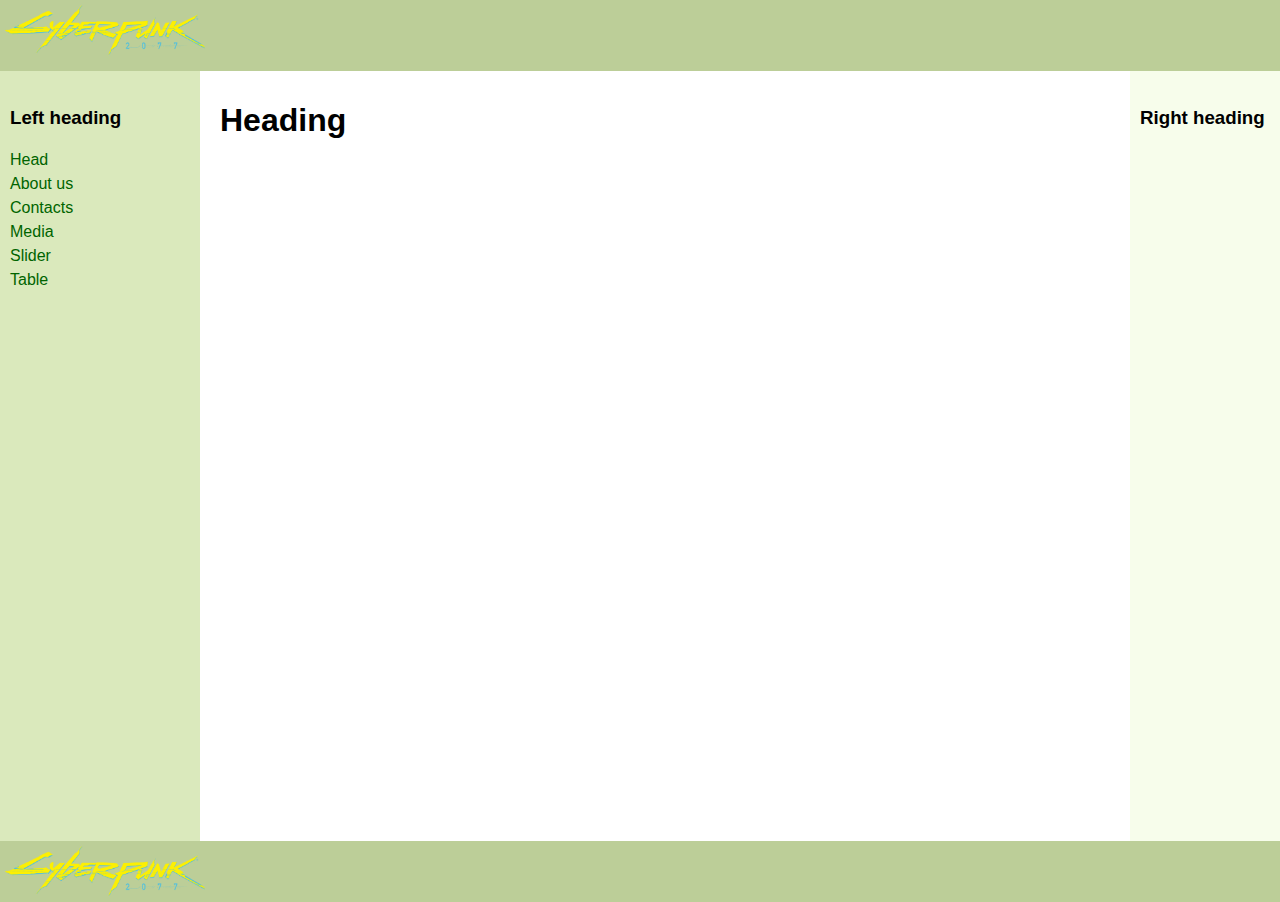
<file: index.html>
<!DOCTYPE html>
<html>
<head>
   <meta http-equiv="Content-Type" content="text/html; charset=UTF-8">
   <title>Head</title>
   <link rel="stylesheet" href="assets/css/layout.css">
</head>
<body>
<header class="header"><img src="assets/img/logo.png" width="200" height="50" alt=""></header>
<div class="container">
   <main class="center column">
       <article>
           <h1>Heading</h1>
       </article>
   </main>
   <nav class="left column">
       <h3>Left heading</h3>
       <ul>
           <li><a href="index.html">Head</a></li>
           <li><a href="about.html">About us</a></li>
           <li><a href="contact.html">Contacts</a></li>
           <li><a href="media.html">Media</a></li>
           <li><a href="slider.html">Slider</a></li>
           <li><a href="table.html">Table</a></li>
       </ul>
   </nav>
   <div class="right column">
       <h3>Right heading</h3>
       <p></p>
   </div>
   <div class="push"></div>
</div>
<div class="footer-wrapper">
   <footer class="footer">
       <img src="assets/img/logo.png" width="200" height="50" alt="">
    </footer>
</div>
</body>
</html>
</file>
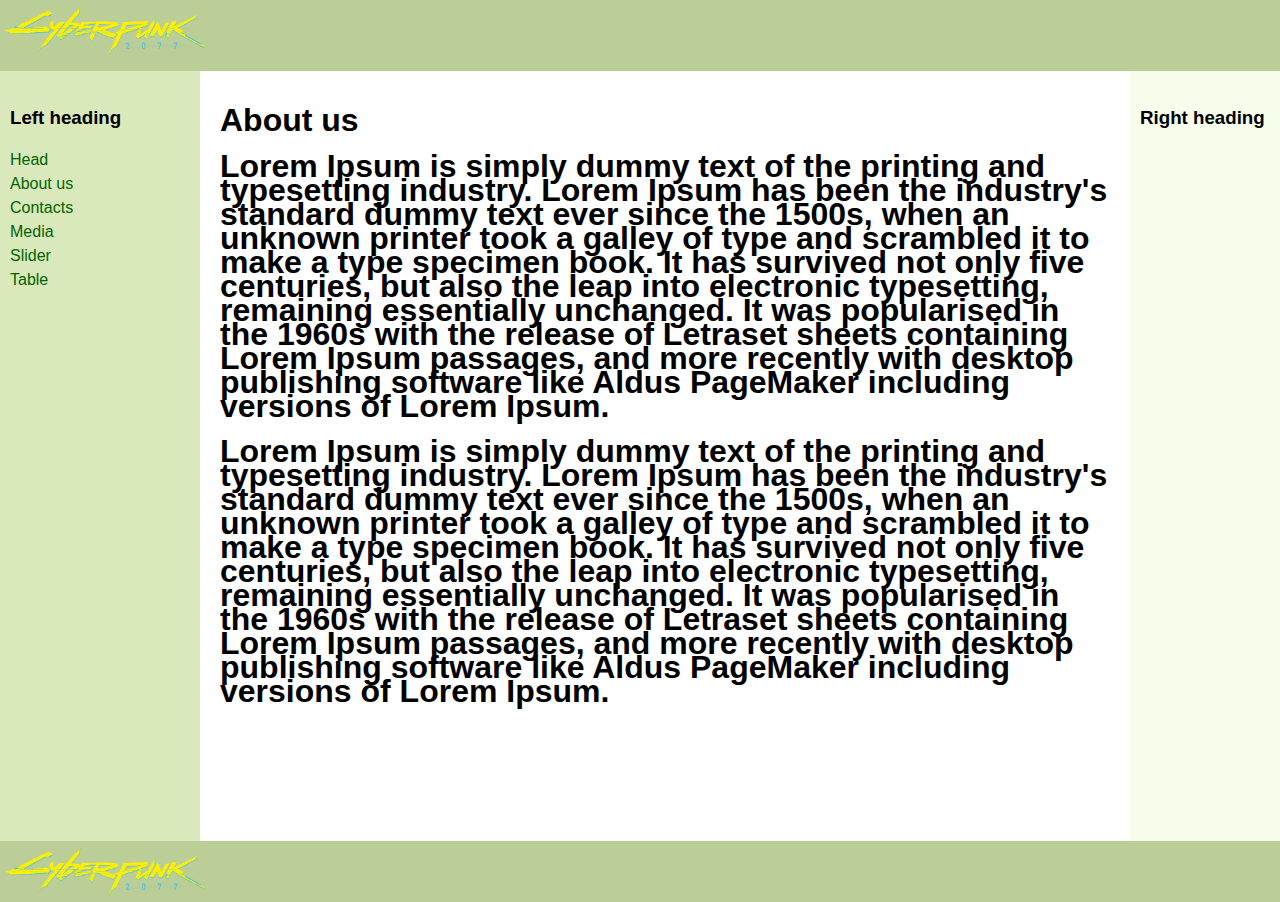
<file: about.html>
<!DOCTYPE html>
<html>
<head>
   <meta http-equiv="Content-Type" content="text/html; charset=UTF-8">
   <title>About us</title>
   <link rel="stylesheet" href="assets/css/layout.css">
</head>
<body>
<header class="header"><img src="assets/img/logo.png" width="200" height="50" alt=""></header>
<div class="container">
   <main class="center column">
       <article>
           <h1>About us</h1>
           <h1>Lorem Ipsum is simply dummy text of the printing and typesetting industry. Lorem Ipsum has been the industry's standard dummy text ever since the 1500s, when an unknown printer took a galley of type and scrambled it to make a type specimen book. It has survived not only five centuries, but also the leap into electronic typesetting, remaining essentially unchanged. It was popularised in the 1960s with the release of Letraset sheets containing Lorem Ipsum passages, and more recently with desktop publishing software like Aldus PageMaker including versions of Lorem Ipsum.
           </h1>
            <h1>Lorem Ipsum is simply dummy text of the printing and typesetting industry. Lorem Ipsum has been the industry's standard dummy text ever since the 1500s, when an unknown printer took a galley of type and scrambled it to make a type specimen book. It has survived not only five centuries, but also the leap into electronic typesetting, remaining essentially unchanged. It was popularised in the 1960s with the release of Letraset sheets containing Lorem Ipsum passages, and more recently with desktop publishing software like Aldus PageMaker including versions of Lorem Ipsum.
            </h1>
       </article>
   </main>
   <nav class="left column">
       <h3>Left heading</h3>
       <ul>
           <li><a href="index.html">Head</a></li>
           <li><a href="about.html">About us</a></li>
           <li><a href="contact.html">Contacts</a></li>
           <li><a href="media.html">Media</a></li>
           <li><a href="slider.html">Slider</a></li>
           <li><a href="table.html">Table</a></li>
       </ul>
   </nav>
   <div class="right column">
       <h3>Right heading</h3>
       <p></p>
   </div>
   <div class="push"></div>
</div>
<div class="footer-wrapper">
   <footer class="footer">
       <img src="assets/img/logo.png" width="200" height="50" alt="">
    </footer>
</div>
</body>
</html>
</file>
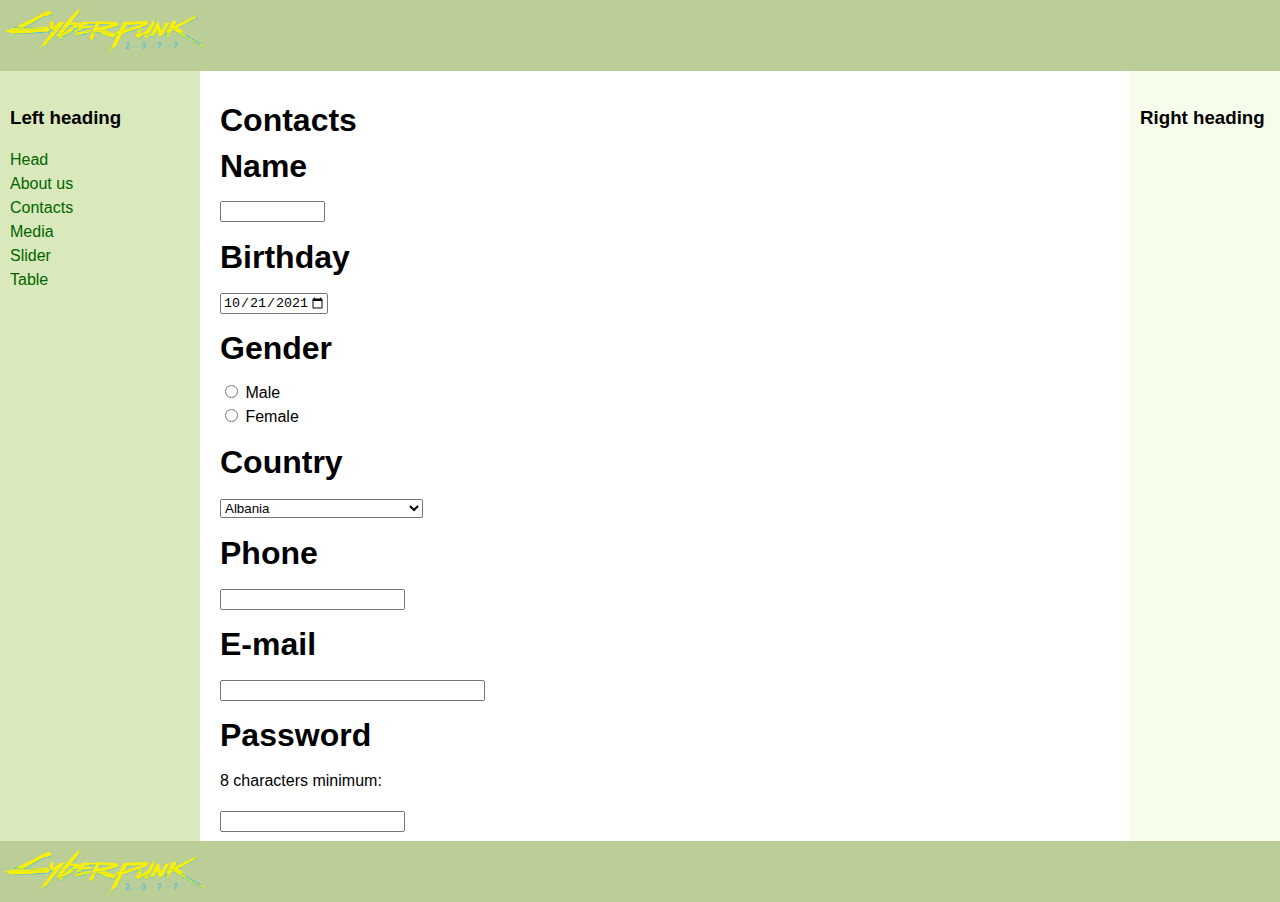
<file: contact.html>
<!DOCTYPE html>
<html>
<head>
   <meta http-equiv="Content-Type" content="text/html; charset=UTF-8">
   <title>Contacts</title>
   <link rel="stylesheet" href="assets/css/layout.css">
</head>
<body>
<header class="header"><img src="assets/img/logo.png" width="200" height="50" alt=""></header>
<div class="container">
   <main class="center column">
       <article>
           <h1>Contacts</h1>
           <p></p>
            <h1>Name</h1>
            <input type="text" id="name" name="name" required minlength="4" maxlength="8" size="10">
            <h1>Birthday</h1>
            <input type="date" id="start" name="trip-start"value="2021-10-21"min="1921-01-01" max="2021-10-21">
            <h1>Gender</h1>
            <input type="radio" name="gender" value="male"> Male<br>
            <input type="radio" name="gender" value="female"> Female<br>
            <h1>Country</h1>
            <select id="country" name="country">
                <option value="Albania">Albania</option>
                <option value="Algeria">Algeria</option>
                <option value="Andorra">Andorra</option>
                <option value="Angola">Angola</option>
                <option value="Anguilla">Anguilla</option>
                <option value="Argentina">Argentina</option>
                <option value="Armenia">Armenia</option>
                <option value="Aruba">Aruba</option>
                <option value="Australia">Australia</option>
                <option value="Austria">Austria</option>
                <option value="Azerbaijan">Azerbaijan</option>
                <option value="Bahamas">Bahamas</option>
                <option value="Bahrain">Bahrain</option>
                <option value="Bangladesh">Bangladesh</option>
                <option value="Barbados">Barbados</option>
                <option value="Belarus">Belarus</option>
                <option value="Belgium">Belgium</option>
                <option value="Belize">Belize</option>
                <option value="Benin">Benin</option>
                <option value="Bermuda">Bermuda</option>
                <option value="Bhutan">Bhutan</option>
                <option value="Bolivia">Bolivia</option>
                <option value="Bonaire">Bonaire</option>
                <option value="Bosnia & Herzegovina">Bosnia & Herzegovina</option>
                <option value="Botswana">Botswana</option>
                <option value="Brazil">Brazil</option>
                <option value="British Indian Ocean Ter">British Indian Ocean Ter</option>
                <option value="Brunei">Brunei</option>
                <option value="Bulgaria">Bulgaria</option>
                <option value="Burkina Faso">Burkina Faso</option>
                <option value="Burundi">Burundi</option>
                <option value="Cambodia">Cambodia</option>
                <option value="Cameroon">Cameroon</option>
                <option value="Canada">Canada</option>
                <option value="Canary Islands">Canary Islands</option>
                <option value="Cape Verde">Cape Verde</option>
                <option value="Cayman Islands">Cayman Islands</option>
                <option value="Central African Republic">Central African Republic</option>
                <option value="Chad">Chad</option>
                <option value="Channel Islands">Channel Islands</option>
                <option value="Chile">Chile</option>
                <option value="China">China</option>
                <option value="Christmas Island">Christmas Island</option>
                <option value="Cocos Island">Cocos Island</option>
                <option value="Colombia">Colombia</option>
                <option value="Comoros">Comoros</option>
                <option value="Congo">Congo</option>
                <option value="Cook Islands">Cook Islands</option>
                <option value="Costa Rica">Costa Rica</option>
                <option value="Cote DIvoire">Cote DIvoire</option>
                <option value="Croatia">Croatia</option>
                <option value="Cuba">Cuba</option>
                <option value="Curaco">Curacao</option>
                <option value="Cyprus">Cyprus</option>
                <option value="Czech Republic">Czech Republic</option>
                <option value="Denmark">Denmark</option>
                <option value="Djibouti">Djibouti</option>
                <option value="Dominica">Dominica</option>
                <option value="Dominican Republic">Dominican Republic</option>
                <option value="East Timor">East Timor</option>
                <option value="Ecuador">Ecuador</option>
                <option value="Egypt">Egypt</option>
                <option value="Equatorial Guinea">Equatorial Guinea</option>
                <option value="Eritrea">Eritrea</option>
                <option value="Estonia">Estonia</option>
                <option value="Ethiopia">Ethiopia</option>
                <option value="Falkland Islands">Falkland Islands</option>
                <option value="Faroe Islands">Faroe Islands</option>
                <option value="Fiji">Fiji</option>
                <option value="Finland">Finland</option>
                <option value="France">France</option>
                <option value="French Guiana">French Guiana</option>
                <option value="French Polynesia">French Polynesia</option>
                <option value="French Southern Ter">French Southern Ter</option>
                <option value="Gabon">Gabon</option>
                <option value="Gambia">Gambia</option>
                <option value="Georgia">Georgia</option>
                <option value="Germany">Germany</option>
                <option value="Ghana">Ghana</option>
                <option value="Gibraltar">Gibraltar</option>
                <option value="Great Britain">Great Britain</option>
                <option value="Greece">Greece</option>
                <option value="Greenland">Greenland</option>
                <option value="Grenada">Grenada</option>
                <option value="Guadeloupe">Guadeloupe</option>
                <option value="Guam">Guam</option>
                <option value="Guatemala">Guatemala</option>
                <option value="Guinea">Guinea</option>
                <option value="Guyana">Guyana</option>
                <option value="Haiti">Haiti</option>
                <option value="Hawaii">Hawaii</option>
                <option value="Honduras">Honduras</option>
                <option value="Hong Kong">Hong Kong</option>
                <option value="Hungary">Hungary</option>
                <option value="Iceland">Iceland</option>
                <option value="Indonesia">Indonesia</option>
                <option value="India">India</option>
                <option value="Iran">Iran</option>
                <option value="Iraq">Iraq</option>
                <option value="Ireland">Ireland</option>
                <option value="Isle of Man">Isle of Man</option>
                <option value="Israel">Israel</option>
                <option value="Italy">Italy</option>
                <option value="Jamaica">Jamaica</option>
                <option value="Japan">Japan</option>
                <option value="Jordan">Jordan</option>
                <option value="Kazakhstan">Kazakhstan</option>
                <option value="Kenya">Kenya</option>
                <option value="Kiribati">Kiribati</option>
                <option value="Korea North">Korea North</option>
                <option value="Korea Sout">Korea South</option>
                <option value="Kuwait">Kuwait</option>
                <option value="Kyrgyzstan">Kyrgyzstan</option>
                <option value="Laos">Laos</option>
                <option value="Latvia">Latvia</option>
                <option value="Lebanon">Lebanon</option>
                <option value="Lesotho">Lesotho</option>
                <option value="Liberia">Liberia</option>
                <option value="Libya">Libya</option>
                <option value="Liechtenstein">Liechtenstein</option>
                <option value="Lithuania">Lithuania</option>
                <option value="Luxembourg">Luxembourg</option>
                <option value="Macau">Macau</option>
                <option value="Macedonia">Macedonia</option>
                <option value="Madagascar">Madagascar</option>
                <option value="Malaysia">Malaysia</option>
                <option value="Malawi">Malawi</option>
                <option value="Maldives">Maldives</option>
                <option value="Mali">Mali</option>
                <option value="Malta">Malta</option>
                <option value="Marshall Islands">Marshall Islands</option>
                <option value="Martinique">Martinique</option>
                <option value="Mauritania">Mauritania</option>
                <option value="Mauritius">Mauritius</option>
                <option value="Mayotte">Mayotte</option>
                <option value="Mexico">Mexico</option>
                <option value="Midway Islands">Midway Islands</option>
                <option value="Moldova">Moldova</option>
                <option value="Monaco">Monaco</option>
                <option value="Mongolia">Mongolia</option>
                <option value="Montserrat">Montserrat</option>
                <option value="Morocco">Morocco</option>
                <option value="Mozambique">Mozambique</option>
                <option value="Myanmar">Myanmar</option>
                <option value="Nambia">Nambia</option>
                <option value="Nauru">Nauru</option>
                <option value="Nepal">Nepal</option>
                <option value="Netherland Antilles">Netherland Antilles</option>
                <option value="Netherlands">Netherlands (Holland, Europe)</option>
                <option value="Nevis">Nevis</option>
                <option value="New Caledonia">New Caledonia</option>
                <option value="New Zealand">New Zealand</option>
                <option value="Nicaragua">Nicaragua</option>
                <option value="Niger">Niger</option>
                <option value="Nigeria">Nigeria</option>
                <option value="Niue">Niue</option>
                <option value="Norfolk Island">Norfolk Island</option>
                <option value="Norway">Norway</option>
                <option value="Oman">Oman</option>
                <option value="Pakistan">Pakistan</option>
                <option value="Palau Island">Palau Island</option>
                <option value="Palestine">Palestine</option>
                <option value="Panama">Panama</option>
                <option value="Papua New Guinea">Papua New Guinea</option>
                <option value="Paraguay">Paraguay</option>
                <option value="Peru">Peru</option>
                <option value="Phillipines">Philippines</option>
                <option value="Pitcairn Island">Pitcairn Island</option>
                <option value="Poland">Poland</option>
                <option value="Portugal">Portugal</option>
                <option value="Puerto Rico">Puerto Rico</option>
                <option value="Qatar">Qatar</option>
                <option value="Republic of Montenegro">Republic of Montenegro</option>
                <option value="Republic of Serbia">Republic of Serbia</option>
                <option value="Reunion">Reunion</option>
                <option value="Romania">Romania</option>
                <option value="Russia">Russia</option>
                <option value="Rwanda">Rwanda</option>
                <option value="St Barthelemy">St Barthelemy</option>
                <option value="St Eustatius">St Eustatius</option>
                <option value="St Helena">St Helena</option>
                <option value="St Kitts-Nevis">St Kitts-Nevis</option>
                <option value="St Lucia">St Lucia</option>
                <option value="St Maarten">St Maarten</option>
                <option value="St Pierre & Miquelon">St Pierre & Miquelon</option>
                <option value="St Vincent & Grenadines">St Vincent & Grenadines</option>
                <option value="Saipan">Saipan</option>
                <option value="Samoa">Samoa</option>
                <option value="Samoa American">Samoa American</option>
                <option value="San Marino">San Marino</option>
                <option value="Sao Tome & Principe">Sao Tome & Principe</option>
                <option value="Saudi Arabia">Saudi Arabia</option>
                <option value="Senegal">Senegal</option>
                <option value="Seychelles">Seychelles</option>
                <option value="Sierra Leone">Sierra Leone</option>
                <option value="Singapore">Singapore</option>
                <option value="Slovakia">Slovakia</option>
                <option value="Slovenia">Slovenia</option>
                <option value="Solomon Islands">Solomon Islands</option>
                <option value="Somalia">Somalia</option>
                <option value="South Africa">South Africa</option>
                <option value="Spain">Spain</option>
                <option value="Sri Lanka">Sri Lanka</option>
                <option value="Sudan">Sudan</option>
                <option value="Suriname">Suriname</option>
                <option value="Swaziland">Swaziland</option>
                <option value="Sweden">Sweden</option>
                <option value="Switzerland">Switzerland</option>
                <option value="Syria">Syria</option>
                <option value="Tahiti">Tahiti</option>
                <option value="Taiwan">Taiwan</option>
                <option value="Tajikistan">Tajikistan</option>
                <option value="Tanzania">Tanzania</option>
                <option value="Thailand">Thailand</option>
                <option value="Togo">Togo</option>
                <option value="Tokelau">Tokelau</option>
                <option value="Tonga">Tonga</option>
                <option value="Trinidad & Tobago">Trinidad & Tobago</option>
                <option value="Tunisia">Tunisia</option>
                <option value="Turkey">Turkey</option>
                <option value="Turkmenistan">Turkmenistan</option>
                <option value="Turks & Caicos Is">Turks & Caicos Is</option>
                <option value="Tuvalu">Tuvalu</option>
                <option value="Uganda">Uganda</option>
                <option value="United Kingdom">United Kingdom</option>
                <option value="Ukraine">Ukraine</option>
                <option value="United Arab Erimates">United Arab Emirates</option>
                <option value="United States of America">United States of America</option>
                <option value="Uraguay">Uruguay</option>
                <option value="Uzbekistan">Uzbekistan</option>
                <option value="Vanuatu">Vanuatu</option>
                <option value="Vatican City State">Vatican City State</option>
                <option value="Venezuela">Venezuela</option>
                <option value="Vietnam">Vietnam</option>
                <option value="Virgin Islands (Brit)">Virgin Islands (Brit)</option>
                <option value="Virgin Islands (USA)">Virgin Islands (USA)</option>
                <option value="Wake Island">Wake Island</option>
                <option value="Wallis & Futana Is">Wallis & Futana Is</option>
                <option value="Yemen">Yemen</option>
                <option value="Zaire">Zaire</option>
                <option value="Zambia">Zambia</option>
                <option value="Zimbabwe">Zimbabwe</option>
            </select>
            <h1>Phone</h1>
            <input type="tel" id="phone" name="phone"
                   pattern="[0-9]{3}-[0-9]{3}-[0-9]{4}"
                   required>
            <h1>E-mail</h1>
            <input type="email" id="email"pattern=".+@globex\.com" size="30" required>
            <h1>Password</h1>
            <div>
                <label for="pass">8 characters minimum:</label>
                <p></p>
                <input type="password" id="pass" name="password"
                       minlength="8" required>
            </div>
            <p></p>
            <input type="submit" value="Sign in">
       </article>
   </main>
   <nav class="left column">
       <h3>Left heading</h3>
       <ul>
           <li><a href="index.html">Head</a></li>
           <li><a href="about.html">About us</a></li>
           <li><a href="contact.html">Contacts</a></li>
           <li><a href="media.html">Media</a></li>
           <li><a href="slider.html">Slider</a></li>
           <li><a href="table.html">Table</a></li>
       </ul>
   </nav>
   <div class="right column">
       <h3>Right heading</h3>
       <p></p>
   </div>
   <div class="push"></div>
</div>
<div class="footer-wrapper">
   <footer class="footer">
       <img src="assets/img/logo.png" width="200" height="50" alt="">
    </footer>
</div>
</body>
</html>
</file>
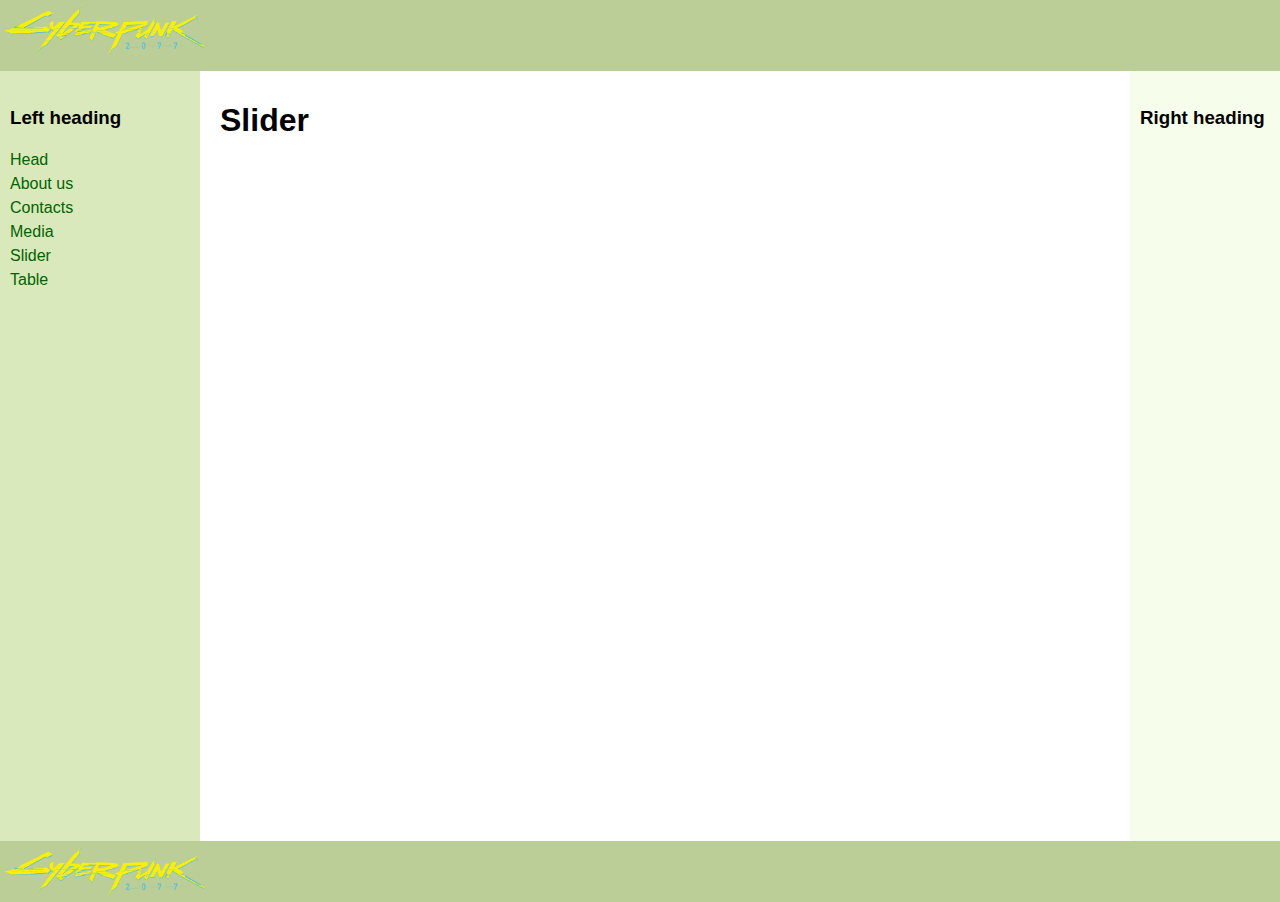
<file: slider.html>
<!DOCTYPE html>
<html>
<head>
   <meta http-equiv="Content-Type" content="text/html; charset=UTF-8">
   <title>Slider</title>
   <link rel="stylesheet" href="assets/css/layout.css">
</head>
<body>
<header class="header"><img src="assets/img/logo.png" width="200" height="50" alt=""></header>
<div class="container">
   <main class="center column">
       <article>
           <h1>Slider</h1>
       </article>
   </main>
   <nav class="left column">
       <h3>Left heading</h3>
       <ul>
           <li><a href="index.html">Head</a></li>
           <li><a href="about.html">About us</a></li>
           <li><a href="contact.html">Contacts</a></li>
           <li><a href="media.html">Media</a></li>
           <li><a href="slider.html">Slider</a></li>
           <li><a href="table.html">Table</a></li>
       </ul>
   </nav>
   <div class="right column">
       <h3>Right heading</h3>
       <p></p>
   </div>
   <div class="push"></div>
</div>
<div class="footer-wrapper">
   <footer class="footer">
       <img src="assets/img/logo.png" width="200" height="50" alt="">
    </footer>
</div>
</body>
</html>
</file>
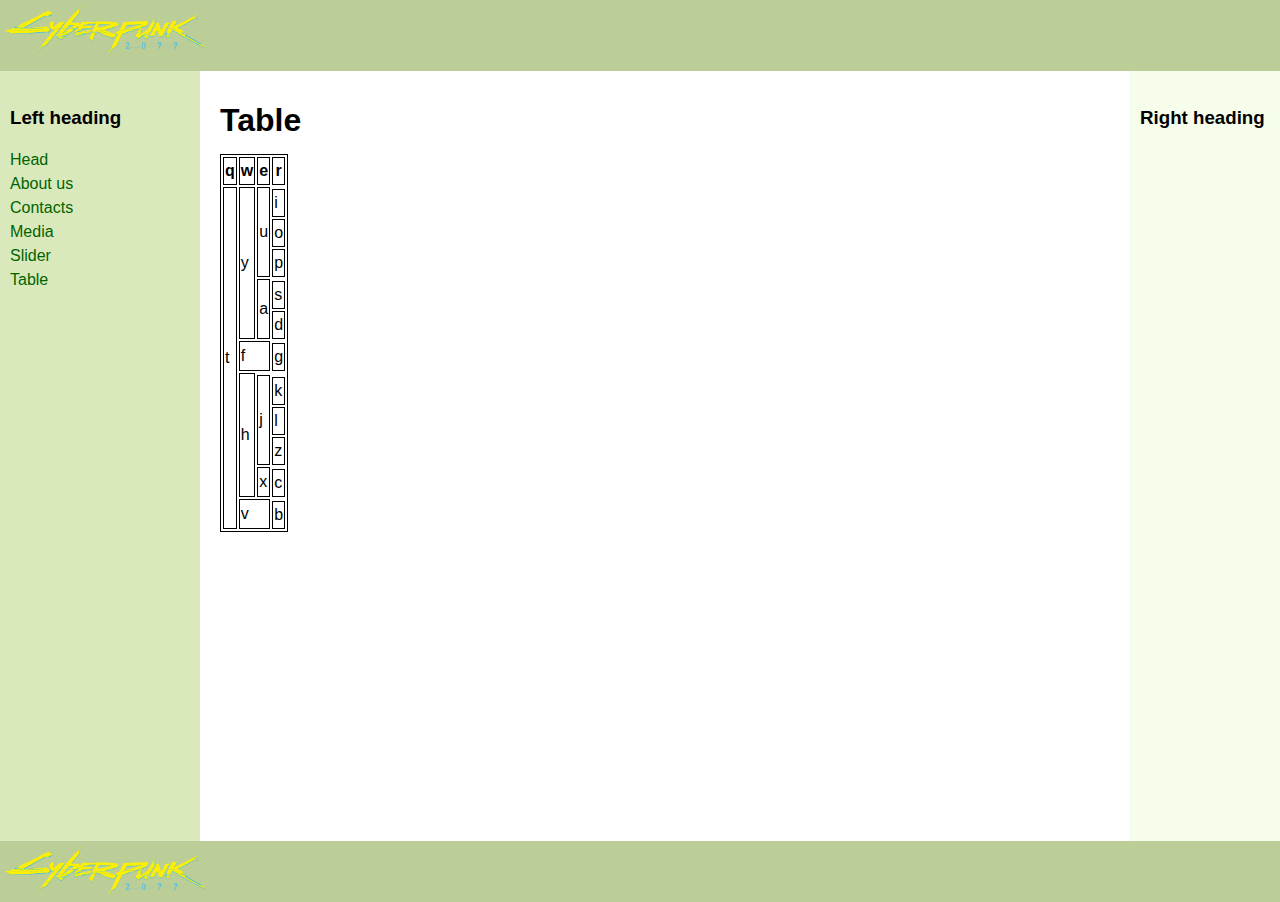
<file: table.html>
<!DOCTYPE html>
<html lang="en">
<head>
    <meta charset="UTF-8">
    <meta http-equiv="X-UA-Compatible" content="IE=edge">
    <meta name="viewport" content="width=device-width, initial-scale=1.0">
    <title>Table</title>
    <link rel="stylesheet" href="assets/css/layout.css">
</head>
<body>
    <header class="header">
        <img class="logo" src="assets/img/logo.png" width="200" height="50" alt="logo">
    </header>
    <div class="container">
        <main class="center column">
            <article>
                <h1>Table</h1>
                <table>
                    <tr class="headings">
                      <th>q</th>
                      <th>w</th>
                      <th>e</th>
                      <th>r</th>
                    </tr>
                    <tr>
                        <td rowspan="20">t</td>
                        <td rowspan="7">y</td>
                        <td rowspan="4">u</td>
                        <tr>
                            <td>i</td>
                        </tr>
                        <tr>
                            <td>o</td>
                        </tr>
                        <tr>
                            <td>p</td>
                        </tr>
                    </tr>
                    <tr>
                        <td rowspan="3">a</td>
                        <tr>
                            <td>s</td>
                        </tr>
                        <tr>
                            <td>d</td>
                        </tr>
                    </tr>
                    <tr>
                        <td colspan="2" rowspan="2">f</td>
                        <tr>
                            <td>g</td>
                        </tr>
                    </tr>
                    <tr>
                        <td rowspan="7">h</td>
                        <tr>
                            <td rowspan="4">j</td>
                            <tr>
                                <td>k</td>
                            </tr>
                            <tr>
                                <td>l</td>
                            </tr>
                            <tr>
                                <td>z</td>
                            </tr>
                        </tr>
                        <tr>
                            <td rowspan="2">x</td>
                            <tr>
                                <td>c</td>
                            </tr>
                        </tr>
                    </tr>
                    <tr>
                        <td colspan="2" rowspan="2">v</td>
                        <tr>
                            <td>b</td>
                        </tr>
                    </tr>
                  </table>
            </article>
        </main>
        <nav class="left column">
            <h3>Left heading</h3>
            <ul>
                <li><a href="index.html">Head</a></li>
                <li><a href="about.html">About us</a></li>
                <li><a href="contact.html">Contacts</a></li>
                <li><a href="media.html">Media</a></li>
                <li><a href="slider.html">Slider</a></li>
                <li><a href="table.html">Table</a></li>
            </ul>
        </nav>
        <div class="right column">
            <h3>Right heading</h3>
            <p></p>
        </div>
        <div class="push"></div>
    </div>
    <div class="footer-wrapper">
        <footer class="footer">
            <img src="assets/img/logo.png" width="200" height="50" alt="">
        </footer>
    </div>
</body>
</html>
</file>
<file: assets/css/layout.css>
html, body {
    height: 100%;
    margin: 0;
 }
 body {
    margin: 0;
    padding: 0;
    font-family:Sans-serif;
    line-height: 1.5em;
 }

 table, th, td {
   border: 1px solid black;
}
 
 .footer,
 .push {
    height: 50px;
 }
 
 .container {
    padding-left: 200px;
    padding-right: 190px;
    min-height: calc(100% - 80px);
    margin-bottom: -50px;
 }
 
 .container .column {
    position: relative;
    float: left;
 }
 
 .center {
    padding: 10px 20px;
    width: 100%;
 }
 
 .left {
    width: 180px;
    padding: 0 10px;
    right: 240px;
    margin-left: -100%;
 }
 
 .right {
    width: 130px;
    padding: 0 10px;
    margin-right: -100%;
 }
 
 .footer {
    clear: both;
 }
 .container {
    overflow: hidden;
 }
 .container .column {
    padding-bottom: 1001em;
    margin-bottom: -1000em;
 }
 
 .footer-wrapper {
    float: left;
    position: relative;
    width: 100%;
    background: #fff;
 }
 
 p {
    color: #555;
 }
 nav ul {
    list-style-type: none;
    margin: 0;
    padding: 0;
 }
 nav ul a {
    color: darkgreen;
    text-decoration: none;
 }
 .header, .footer {
    font-size: large;
    padding: 0.3em;
    background: #BCCE98;
 }
 .header{
    height: 60px;
 }
 
 .left {
    background: #DAE9BC;
 }
 .right {
    background: #F7FDEB;
 }
 .center {
    background: #fff;
 }
 .container .column {
    padding-top: 1em;
 }
</file>
